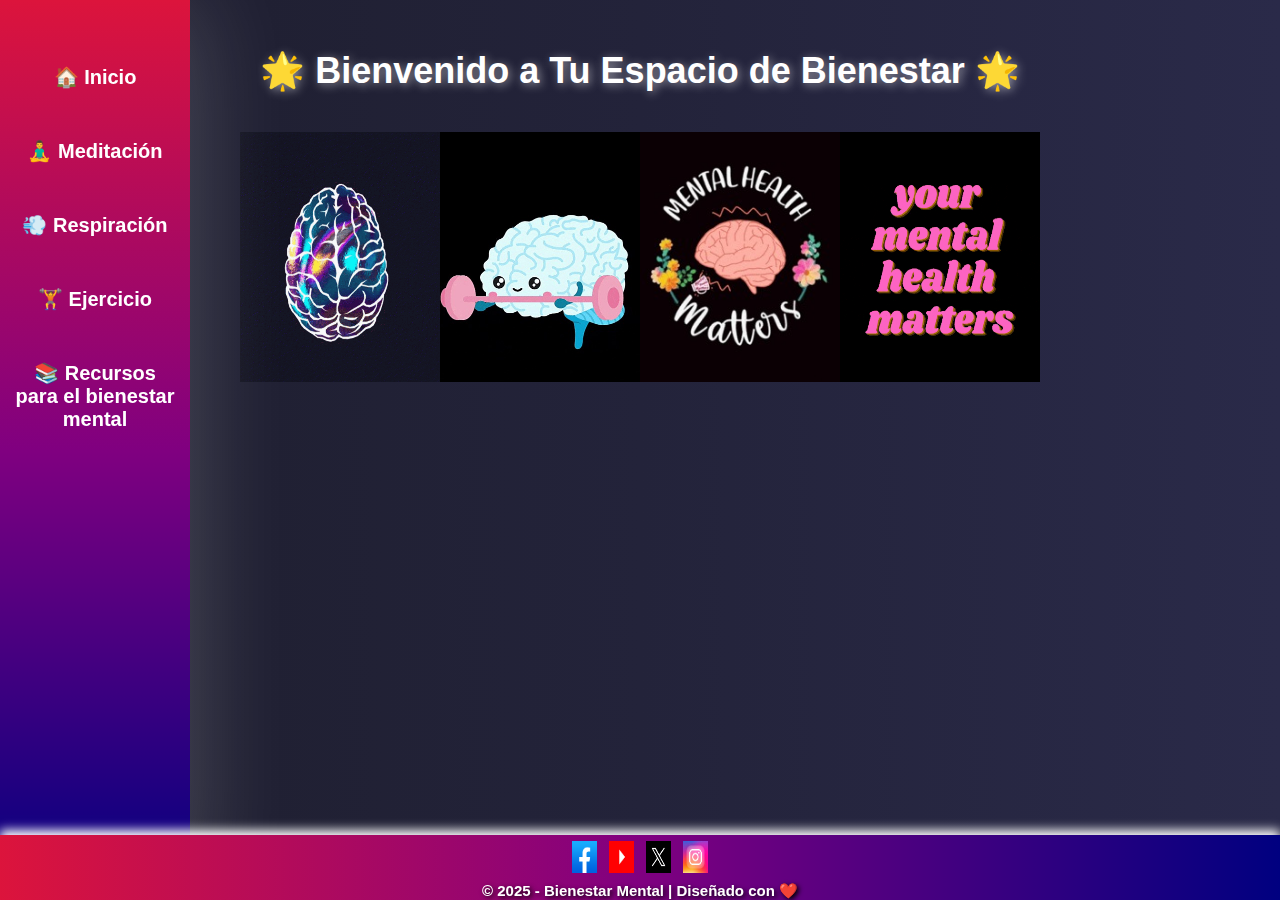
<file: index.html.html>
<!DOCTYPE html>
<html lang="es"><head>
    <meta charset="UTF-8">
    <meta name="viewport" content="width=device-width, initial-scale=1.0">
    <title>Página de Bienestar</title>
	<link rel="shortcut icon" href="logo.ico.jpeg" type="image/x-icon">

    <link href="estilo.css.css" rel="stylesheet" type="text/css">
</head>

<body>

<nav class="menu-lateral">
        
        <ul>
            <li><a href="#" onClick="mostrarSeccion('inicio')">🏠 Inicio</a></li>
            <li><a href="#" onClick="mostrarSeccion('meditacion')">🧘‍♂️ Meditación</a></li>
            <li><a href="#" onClick="mostrarSeccion('respiracion')">💨 Respiración</a></li>
            <li><a href="#" onClick="mostrarSeccion('ejercicio')">🏋️ Ejercicio</a></li>
            <li><a href="#" onClick="mostrarSeccion('recursos')">📚 Recursos para el bienestar mental</a></li>
        </ul>
</nav>

  
<main>



        <h1 class="titulo-principal">🌟 Bienvenido a Tu Espacio de Bienestar 🌟</h1>

        <img src="cerebro2.gif" width="200" height="250"><img src="00730990013e0ca74cbea07b464602c4.jpg" width="200" height="250"><img src="mental-health.jpg" width="200" height="250"><img src="giphy.gif" width="200" height="250">
        <section id="meditacion" class="seccion">
		
            <h1>🧘‍♂️ Meditación</h1>
            
    <p>La meditación es una práctica que implica técnicas enfocadas en entrenar la mente y desarrollar cualidades como la concentración, la claridad, la positividad emocional y la calma. A través de la meditación, puedes alcanzar un estado de conciencia más elevado y una mejor comprensión de ti mismo y del mundo que te rodea.</p>
	<img src="meditacion.jfif"width="250" height="250" controls>
    
    s
    <h2>Historia de la Meditación</h2>
    <p>La meditación tiene una historia rica y diversa que se remonta a miles de años. Sus orígenes se encuentran en las antiguas tradiciones de la India, China y otras culturas asiáticas. Se ha practicado en diversas formas y con distintos propósitos, desde la búsqueda espiritual en el budismo y el hinduismo hasta técnicas de relajación y bienestar en el mundo occidental moderno.</p>
    <img src="historia.jfif"width="250" height="250" controls>
    <h2>Tipos de Meditación</h2>
    <ul>
        <li><strong>Meditación de Atención Plena (Mindfulness):</strong> Proviene de las tradiciones budistas y se centra en estar completamente presente en el momento actual. Observas tus pensamientos, sentimientos y sensaciones sin juzgar ni intentar cambiarlos.</li>
        <li><strong>Meditación Trascendental:</strong> Introducida por Maharishi Mahesh Yogi, esta técnica utiliza un mantra específico que se repite silenciosamente para ayudar a la mente a trascender el pensamiento ordinario y alcanzar un estado de paz profunda.</li>
        <li><strong>Meditación Zen (Zazen):</strong> Una práctica de la tradición budista zen, donde se enfatiza la postura y la respiración. Los practicantes se sientan en posición de loto o semiloto, centrándose en la respiración y permitiendo que los pensamientos pasen sin involucrarse en ellos.</li>
        <li><strong>Meditación Vipassana:</strong> También conocida como "meditación de introspección," es una antigua técnica india que se centra en la observación profunda de la mente y el cuerpo, desarrollando así una comprensión clara de la naturaleza de la existencia.</li>
        <li><strong>Meditación Metta (Amor Bondadoso):</strong> Esta práctica implica la generación de sentimientos de amor y bondad hacia uno mismo y hacia los demás. Se suelen recitar frases como "Que esté bien, que sea feliz, que esté en paz".</li>
    </ul>
    <img src="tipos-de-meditacion.jpg"width="300" height="300" controls>
    <h2>Beneficios de la Meditación</h2>
    <ul>
        <li><strong>Reducción del Estrés:</strong> La meditación puede disminuir los niveles de cortisol, la hormona del estrés, ayudando a relajarte.</li>
        <li><strong>Mejora de la Concentración:</strong> Ayuda a mejorar la atención y la capacidad de concentración, lo cual es beneficioso tanto para el trabajo como para el estudio.</li>
        <li><strong>Bienestar Emocional:</strong> Promueve una actitud más positiva y puede ayudar a reducir los síntomas de la depresión y la ansiedad.</li>
        <li><strong>Salud Física:</strong> Puede contribuir a reducir la presión arterial, mejorar la calidad del sueño, y fortalecer el sistema inmunológico.</li>
    </ul>
    <img src="R.jfif"width="250" height="250" controls>
    <h2>Cómo Practicar la Meditación</h2>
    <ul>
        <li><strong>Encuentra un Lugar Tranquilo:</strong> Es importante tener un espacio libre de distracciones.</li>
        <li><strong>Siéntate Cómodo:</strong> Puedes sentarte en una silla, en el suelo con las piernas cruzadas o en un cojín de meditación.</li>
        <li><strong>Establece un Tiempo:</strong> Comienza con sesiones cortas, de 5 a 10 minutos, y aumenta gradualmente el tiempo.</li>
        <li><strong>Respira Profundamente:</strong> Concéntrate en tu respiración, sintiendo el aire entrar y salir de tu cuerpo.</li>
        <li><strong>Sé Paciente:</strong> La práctica de la meditación puede requerir tiempo para que se sientan sus efectos completos. La consistencia es clave.</li>
    </ul>
    <img src="R (1).jfif" width="250" height="250" controls>
    <h2>Recursos y Herramientas</h2>
    <ul>
        <li><strong>Aplicaciones:</strong> Hay muchas aplicaciones disponibles como Headspace, Calm, Insight Timer, entre otras, que ofrecen meditaciones guiadas y otros recursos útiles.</li>
        <li><strong>Libros y Videos:</strong> Busca libros sobre meditación o explora videos en plataformas como YouTube para aprender más técnicas y obtener guías visuales.</li>
<img src="OIP.jfif"width="250" height="250" controls>
    </ul>	 
</section>

        <section id="respiracion" class="seccion">
        <h1>💨 Respiración</h1>
           
<p>La respiración es el proceso mediante el cual los seres vivos intercambian gases con su entorno. En los humanos, este proceso implica la inhalación de oxígeno (O2) y la exhalación de dióxido de carbono (CO2). La respiración no solo suministra oxígeno a las células para la producción de energía, sino que también elimina el dióxido de carbono, un producto de desecho del metabolismo celular.</p>
    <div align="center"><img src="oooooooooo.jfif" width="250" height="250" controls>
    </div>
    <h2>Mecanismo de la Respiración</h2>
    <h3>Inhalación:</h3>
    <p><strong>Diafragma y Músculos Intercostales:</strong> Al inhalar, el diafragma se contrae y se mueve hacia abajo, mientras que los músculos intercostales se expanden, permitiendo que los pulmones se llenen de aire.</p>
    <p><strong>Entrada de Aire:</strong> El aire rico en oxígeno entra por la nariz o la boca, pasa por la tráquea y llega a los pulmones.</p>
    <div align="center"><img src="0d22e68b7d4a14c99b00970a8af93007.jpg" width="250" height="250" controls>    </div>
    <h3>Exhalación:</h3>
    <p><strong>Relajación del Diafragma y Músculos Intercostales:</strong> El diafragma y los músculos intercostales se relajan, permitiendo que los pulmones expulsen el aire.</p>
	<img src="mujeres-que-hacen-ejercicio-inhalacion-exhalacion-respiracion-calmar-estres_10045-649.avif"width="250" height="250" controls>
    <p><strong>Salida de Aire:</strong> El aire cargado de dióxido de carbono es exhalado por la nariz o la boca.</p>
    
    <h2>Tipos de Respiración</h2>
    <ul>
        <li><strong>Respiración Nasal:</strong> Implica respirar por la nariz, lo cual filtra, humedece y calienta el aire antes de que llegue a los pulmones. Es la forma más eficiente y saludable de respirar.</li>
        <li><strong>Respiración Bucal:</strong> Implica respirar por la boca, lo cual puede ser necesario durante ejercicios intensos, pero a largo plazo puede no ser tan eficiente como la respiración nasal.</li>
        <li><strong>Respiración Diafragmática:</strong> También conocida como respiración abdominal o profunda, utiliza el diafragma de manera más efectiva y es beneficiosa para la relajación y la reducción del estrés.</li>
    </ul>
    <img src="R (2).jfif"width="250" height="250" controls>
    <h2>Beneficios de una Respiración Adecuada</h2>
    <ul>
        <li><strong>Reducción del Estrés:</strong> Técnicas de respiración profunda pueden activar el sistema nervioso parasimpático, promoviendo la relajación y reduciendo el estrés.</li>
        <li><strong>Mejora de la Concentración:</strong> La oxigenación adecuada del cerebro mejora la claridad mental y la capacidad de concentración.</li>
        <li><strong>Salud Física:</strong> Una buena técnica de respiración mejora la oxigenación de los músculos y órganos, mejorando el rendimiento físico y la salud en general.</li>
        <li><strong>Regulación Emocional:</strong> La respiración controlada puede ayudar a gestionar las emociones y reducir la ansiedad y la depresión.</li>
    </ul>
    <img src="R (3).jfif"width="250" height="250" controls>
    <h2>Técnicas de Respiración</h2>
    <h3>Respiración Profunda (Diafragmática):</h3>
    <ul>
        <li>Siéntate o acuéstate en una posición cómoda.</li>
        <li>Coloca una mano en el pecho y la otra en el abdomen.</li>
        <li>Inhala profundamente por la nariz, permitiendo que el abdomen se expanda.</li>
        <li>Exhala lentamente por la boca, vaciando todo el aire de los pulmones.</li>
    </ul>
    <img src="tecnicas-de-respiracion-480x427.jpg"width="250" height="250" controls>
    <h3>Respiración de Caja (Box Breathing):</h3>
    <ul>
        <li>Inhala por la nariz contando hasta cuatro.</li>
        <li>Mantén la respiración contando hasta cuatro.</li>
        <li>Exhala por la boca contando hasta cuatro.</li>
        <li>Mantén la respiración nuevamente contando hasta cuatro.</li>
    </ul>
    <img src="OIP (1).jfif"width="250" height="250" controls>
    <h3>Respiración Alterna por las Fosas Nasales (Nadi Shodhana):</h3>
    <ul>
        <li>Siéntate en una posición cómoda.</li>
        <li>Cierra la fosa nasal derecha con el pulgar derecho y exhala completamente por la fosa nasal izquierda.</li>
        <li>Inhala por la fosa nasal izquierda, luego cierra la fosa nasal izquierda con el anular derecho.</li>
        <li>Exhala por la fosa nasal derecha, luego inhala por la fosa nasal derecha.</li>
        <li>Continúa alternando las fosas nasales.</li>
    </ul>
    <img src="OIP (2).jfif"width="250" height="250" controls>
    <h2>Importancia de la Respiración en Diferentes Disciplinas</h2>
    <ul>
        <li><strong>Yoga:</strong> La respiración es fundamental en la práctica del yoga. Las técnicas de respiración, conocidas como pranayama, ayudan a controlar la energía vital y complementan las posturas (asanas) y la meditación.</li>
        <li><strong>Meditación:</strong> La respiración es una herramienta clave en muchas técnicas de meditación. La respiración consciente ayuda a calmar la mente y a enfocarse en el momento presente.</li>
        <li><strong>Deporte:</strong> Los atletas utilizan técnicas de respiración para mejorar su rendimiento. Una buena respiración puede aumentar la resistencia y reducir la fatiga.</li>
        <li><strong>Música:</strong> Los cantantes y músicos de instrumentos de viento dependen de una buena técnica de respiración para controlar el flujo de aire y producir un sonido de calidad.</li>
        <li><strong>Terapia:</strong> La respiración es utilizada en terapias como la terapia respiratoria para tratar condiciones como el asma, la EPOC y otros trastornos respiratorios.</li>
    </ul>
<img src="OIP (3).jfif"width="250" height="250" controls>
    <h2>Anatomía de la Respiración</h2>
    <ul>
        <li><strong>Vías Respiratorias Superiores:</strong> Incluyen la nariz, la cavidad nasal y la faringe. La nariz filtra, calienta y humedece el aire antes de que pase a los pulmones.</li>
        <li><strong>Vías Respiratorias Inferiores:</strong> Incluyen la laringe, la tráquea, los bronquios y los pulmones. Los bronquios se ramifican en los bronquiolos y terminan en los alvéolos, donde se realiza el intercambio de gases.</li>
        <li><strong>Diafragma:</strong> Es el principal músculo respiratorio. Al contraerse, aumenta el volumen de la cavidad torácica y permite la entrada de aire en los pulmones.</li>
        <li><strong>Músculos Intercostales:</strong> Estos músculos entre las costillas ayudan a expandir y contraer la cavidad torácica durante la respiración.</li>
    </ul>
<img src="Anatomía de la Respiración.jpeg"width="250" height="250" controls>
    <h2>Efectos de la Respiración Incorrecta</h2>
    <ul>
        <li><strong>Hiperventilación:</strong> Respirar de manera rápida y superficial puede reducir los niveles de dióxido de carbono en la sangre, causando mareos, palpitaciones y ansiedad.</li>
        <li><strong>Respiración Bucal Crónica:</strong> Respirar constantemente por la boca puede llevar a problemas dentales, sequedad de boca y fatiga.</li>
        <li><strong>Respiración Torácica:</strong> Utilizar únicamente el pecho para respirar, en lugar del diafragma, puede resultar en una respiración menos eficiente y aumentar el estrés.</li>
    </ul>
<img src="Efectos de la Respiración Incorrecta.jpeg"width="250" height="250" controls>
    <h2>Ejercicios de Respiración Avanzados</h2>
    <h3>Respiración Ujjayi (Respiración Victoriosa):</h3>
    <ul>
        <li>Inhala profundamente por la nariz, contrayendo ligeramente la glotis.</li>
        <li>Exhala lentamente por la nariz, manteniendo la contracción de la glotis para crear un sonido suave como el de las olas del mar.</li>
    </ul>
    <img src="Respiración Ujjayi (Respiración Victoriosa).avif"width="250" height="250" controls>
    <ul>
        </section>

        <section id="ejercicio" class="seccion">
            <h1>🏋️ Ejercicio</h1>
 <p>El ejercicio físico es cualquier actividad que mejora o mantiene la aptitud física y la salud en general. Implica el movimiento del cuerpo que resulta en el gasto de energía. Puede realizarse de diversas formas, desde actividades cotidianas hasta entrenamientos estructurados.</p>
    <img src="Ejercicio.avif"width="250" height="250" controls>
    <h2>Beneficios del Ejercicio</h2>
    <ul>
        <li><strong>Salud Cardiovascular:</strong> Mejora la eficiencia del corazón y los pulmones, reduciendo el riesgo de enfermedades cardiovasculares.</li>
        <li><strong>Control de Peso:</strong> Ayuda a mantener un peso saludable y previene la obesidad.</li>
        <li><strong>Salud Mental:</strong> Reduce los síntomas de depresión y ansiedad, y mejora el estado de ánimo y la autoestima.</li>
        <li><strong>Fortalecimiento Muscular:</strong> Aumenta la fuerza y la resistencia muscular, mejorando la función física.</li>
        <li><strong>Flexibilidad y Movilidad:</strong> Mejora la flexibilidad de las articulaciones y reduce el riesgo de lesiones.</li>
        <li><strong>Mejora del Sueño:</strong> Promueve un sueño más reparador y reduce los problemas de insomnio.</li>
    </ul>
    <img src="Beneficios del Ejercicio.jpg"width="250" height="250" controls>
    <h2>Tipos de Ejercicio</h2>
    <h3>Ejercicio Aeróbico:</h3>
    <ul>
        <li><strong>Correr:</strong> Ayuda a mejorar la resistencia cardiovascular.</li>
        <li><strong>Caminar:</strong> Una forma de ejercicio de bajo impacto que es accesible para la mayoría de las personas.</li>
        <li><strong>Natación:</strong> Excelente para todo el cuerpo y de bajo impacto para las articulaciones.</li>
        <li><strong>Ciclismo:</strong> Mejora la resistencia y fortalece las piernas.</li>
    </ul>
    <img src="Ejercicio Aeróbico.jpg"width="250" height="250" controls>
    <h3>Ejercicio Anaeróbico:</h3>
    <ul>
        <li><strong>Levantamiento de Pesas:</strong> Ayuda a aumentar la masa muscular y la fuerza.</li>
        <li><strong>Sprints:</strong> Mejora la velocidad y la potencia.</li>
        <li><strong>Entrenamiento de Alta Intensidad (HIIT):</strong> Combinación de ejercicios aeróbicos y anaeróbicos que mejora la resistencia y la fuerza.</li>
    </ul>
    <img src="Ejercicio Anaeróbico.jpg"width="250" height="250" controls>
    <h3>Ejercicio de Flexibilidad:</h3>
    <ul>
        <li><strong>Yoga:</strong> Mejora la flexibilidad, el equilibrio y la fuerza.</li>
        <li><strong>Estiramientos:</strong> Mantiene los músculos y las articulaciones flexibles y reduce el riesgo de lesiones.</li>
    </ul>
    <img src="Ejercicio de Flexibilidad.jpeg"width="450" height="250" controls>
    <h3>Ejercicio de Equilibrio y Coordinación:</h3>
    <ul>
        <li><strong>Tai Chi:</strong> Mejora el equilibrio, la coordinación y la estabilidad.</li>
        <li><strong>Pilates:</strong> Fortalece el núcleo y mejora la postura y la coordinación.</li>
    </ul>
    <img src="Ejercicio de Equilibrio y Coordinación.jpeg"width="450" height="250" controls>
    <h2>Cómo Empezar con el Ejercicio</h2>
    <ul>
        <li><strong>Establece Metas Realistas:</strong> Define objetivos específicos y alcanzables, como caminar 30 minutos al día o hacer ejercicio tres veces por semana.</li>
        <li><strong>Encuentra Actividades que Disfrutes:</strong> Elige ejercicios que te gusten para aumentar la probabilidad de mantener una rutina.</li>
        <li><strong>Empieza Despacio:</strong> Incrementa gradualmente la intensidad y la duración de tus entrenamientos para evitar lesiones.</li>
        <li><strong>Haz Calentamiento y Enfriamiento:</strong> Realiza ejercicios de calentamiento antes y de enfriamiento después de tus entrenamientos para preparar y relajar los músculos.</li>
    </ul>
    <img src="Cómo Empezar con el Ejercicio.jpeg"width="250" height="250" controls>
    <h2>Recomendaciones de Ejercicio</h2>
    <ul>
        <li><strong>Frecuencia:</strong> Al menos 150 minutos de ejercicio aeróbico moderado o 75 minutos de ejercicio vigoroso a la semana, complementado con ejercicios de fortalecimiento muscular dos veces por semana.</li>
        <li><strong>Intensidad:</strong> Varía entre ejercicio de intensidad moderada (como caminar rápidamente) y ejercicio de alta intensidad (como correr o HIIT).</li>
    </ul>
    <img src="Recomendaciones de Ejercicio.jpeg"width="250" height="250" controls>
    <h2>Recursos y Herramientas</h2>
    <ul>
        <li><strong>Aplicaciones de Ejercicio:</strong> Aplicaciones como MyFitnessPal, Nike Training Club y Fitbit ofrecen planes de entrenamiento y seguimiento del progreso.</li>
        <li><strong>Videos y Clases en Línea:</strong> Plataformas como YouTube y servicios de streaming ofrecen una amplia variedad de clases de ejercicio para seguir desde casa.</li>
        <li><strong>Equipos de Gimnasio:</strong> Pesas, bandas de resistencia y otros equipos pueden ayudarte a diversificar tus entrenamientos.</li>
    </ul>
    <img src="Recursos y Herramientas.jpeg"width="250" height="250" controls>
    <h2>Ejercicio y Nutrición</h2>
    <ul>
        <li><strong>Alimentación Saludable:</strong> Complementa el ejercicio con una dieta balanceada rica en frutas, verduras, proteínas magras y carbohidratos complejos.</li>
        <li><strong>Hidratación:</strong> Mantente bien hidratado antes, durante y después del ejercicio para optimizar el rendimiento y la recuperación.</li>
    </ul>
    <img src="Ejercicio y Nutrición.jpeg"width="250" height="250" controls>
    <h2>Importancia del Ejercicio</h2>
    <p>El ejercicio regular no solo mejora la salud física y mental, sino que también puede tener efectos positivos en otros aspectos de la vida diaria, como el rendimiento académico, la productividad laboral y las relaciones sociales.</p>
    <img src="Importancia del Ejercicio.jpg"width="250" height="250" controls>
    <h2>Ejercicio y Sistema Inmunológico</h2>
    <ul>
        <li><strong>Fortalecimiento del Sistema Inmunológico:</strong> El ejercicio regular puede mejorar la función del sistema inmunológico, lo que ayuda a proteger contra enfermedades.</li>
        <li><strong>Reducción de la Inflamación:</strong> El ejercicio puede reducir la inflamación crónica, lo que contribuye a una mejor salud general.</li>
    </ul>
    <img src="Ejercicio y Sistema Inmunológico.jpg"width="250" height="250" controls>
    <h2>Ejercicio y Envejecimiento</h2>
    <ul>
        <li><strong>Mantenimiento de la Masa Muscular:</strong> El ejercicio ayuda a mantener y desarrollar la masa muscular, lo que es crucial para la movilidad y la independencia en la vejez.</li>
        <li><strong>Salud Ósea:</strong> Actividades de carga, como caminar y levantar pesas, ayudan a fortalecer los huesos y prevenir la osteoporosis.</li>
        <li><strong>Función Cognitiva:</strong> El ejercicio regular está asociado con una menor tasa de deterioro cognitivo y una mejor memoria en personas mayores.</li>
    </ul>
    <img src="Ejercicio y Envejecimiento.jpeg"width="250" height="250" controls>
    <h2>Ejercicio y Control de Enfermedades Crónicas</h2>
    <ul>
        <li><strong>Diabetes Tipo 2:</strong> El ejercicio regular puede ayudar a controlar los niveles de glucosa en sangre y mejorar la sensibilidad a la insulina.</li>
        <li><strong>Hipertensión:</strong> El ejercicio aeróbico regular puede ayudar a reducir la presión arterial.</li>
        <li><strong>Enfermedades Cardíacas:</strong> Mejora la salud cardiovascular y reduce el riesgo de enfermedades cardíacas.</li>
        <li><strong>Artritis:</strong> El ejercicio de bajo impacto puede reducir los síntomas de la artritis y mejorar la función articular.</li>
    </ul>
    <img src="Ejercicio y Control de Enfermedades Crónicas.jpeg"width="250" height="250" controls>
    <h2>Ejercicio y Salud Mental</h2>
    <ul>
        <li><strong>Liberación de Endorfinas:</strong> El ejercicio provoca la liberación de endorfinas, que son hormonas que mejoran el estado de ánimo.</li>
        <li><strong>Reducción del Estrés:</strong> El ejercicio ayuda a reducir los niveles de cortisol, la hormona del estrés.</li>
        <li><strong>Mejora del Sueño:</strong> El ejercicio regular puede mejorar la calidad y la duración del sueño.</li>
    </ul>
    <img src="Ejercicio y Salud Mental.jpg"width="250" height="250" controls>
    <h2>Ejercicio y Bienestar Social</h2>
    <ul>
        <li><strong>Actividades Grupales:</strong> Participar en clases de ejercicio o deportes en equipo puede mejorar las habilidades sociales y crear un sentido de comunidad.</li>
        <li><strong>Motivación y Apoyo:</strong> Hacer ejercicio con amigos o en grupos puede aumentar la motivación y proporcionar apoyo mutuo.</li>
    </ul>
    <img src="Ejercicio y Bienestar Social.jpg"width="250" height="250" controls>
        </section>

        <section id="recursos" class="seccion">
            <h1>📚 Recursos para el bienestar mental</h1>
    <p>El bienestar mental se refiere a un estado de equilibrio emocional y psicológico en el que una persona puede afrontar las tensiones normales de la vida, trabajar de manera productiva y contribuir a su comunidad. Mantener un buen bienestar mental implica cuidar de la mente y las emociones, al igual que cuidar del cuerpo.</p>
    <img src="Recursos para el bienestar mental.jpeg"width="250" height="250" controls>
    <h2>Recursos para el Bienestar Mental</h2>

    <h3>Meditación y Mindfulness</h3>
    <ul>
        <li><strong>Aplicaciones:</strong> Headspace, Calm, Insight Timer.</li>
        <li><strong>Libros:</strong> "La magia del orden" de Marie Kondo, "El poder del ahora" de Eckhart Tolle.</li>
        <li><strong>Videos y Podcasts:</strong> Canales de YouTube como The Honest Guys y podcasts como The Mindfulness Meditation.</li>
    </ul>
    <img src="Meditación y Mindfulness.jpeg"width="250" height="250" controls>
    <h3>Terapia y Asesoramiento</h3>
    <ul>
        <li><strong>Psicólogos y Terapeutas:</strong> Consultar a un profesional de salud mental para obtener apoyo personalizado.</li>
        <li><strong>Terapia en Línea:</strong> Plataformas como BetterHelp y Talkspace ofrecen sesiones de terapia en línea.</li>
        <li><strong>Grupos de Apoyo:</strong> Participar en grupos de apoyo comunitarios o en línea para compartir experiencias y obtener apoyo.</li>
    </ul>
    <img src="Terapia y Asesoramiento.avif"width="250" height="250" controls>
    <h3>Ejercicio Físico</h3>
    <ul>
        <li><strong>Rutinas de Ejercicio:</strong> Participar en actividades físicas como caminar, correr, yoga o natación.</li>
        <li><strong>Aplicaciones de Ejercicio:</strong> MyFitnessPal, Nike Training Club.</li>
        <li><strong>Clases y Entrenamientos en Línea:</strong> Servicios de streaming y plataformas como YouTube ofrecen clases de ejercicio.</li>
    </ul>
    <img src="Ejercicio Físico.jpg"width="250" height="250" controls>
    <h3>Nutrición y Dieta Saludable</h3>
    <ul>
        <li><strong>Alimentación Balanceada:</strong> Consumir una dieta rica en frutas, verduras, proteínas magras y carbohidratos complejos.</li>
        <li><strong>Hidratación:</strong> Mantenerse bien hidratado.</li>
        <li><strong>Recetas Saludables:</strong> Buscar recetas saludables y fáciles de preparar.</li>
    </ul>
    <img src="Nutrición y Dieta Saludable.jpeg"width="250" height="250" controls>
    <h3>Dormir Bien</h3>
    <ul>
        <li><strong>Rutina de Sueño:</strong> Establecer una rutina de sueño consistente y relajante.</li>
        <li><strong>Ambiente de Sueño:</strong> Crear un ambiente propicio para el descanso, con una habitación oscura y tranquila.</li>
        <li><strong>Apps para el Sueño:</strong> Calm, Sleep Cycle.</li>
    </ul>
    <img src="Dormir Bien.jpg"width="250" height="250" controls>
    <h3>Técnicas de Relajación</h3>
    <ul>
        <li><strong>Respiración Profunda:</strong> Practicar técnicas de respiración profunda y diafragmática.</li>
        <li><strong>Música Relajante:</strong> Escuchar música relajante o sonidos de la naturaleza.</li>
        <li><strong>Masajes y Aromaterapia:</strong> Utilizar aceites esenciales y recibir masajes para relajarse.</li>
    </ul>
    <img src="Técnicas de Relajación.jpg"width="250" height="250" controls>
    <h3>Desarrollo Personal y Habilidades de Afrontamiento</h3>
    <ul>
        <li><strong>Lectura y Aprendizaje:</strong> Leer libros de autoayuda y desarrollo personal.</li>
        <li><strong>Talleres y Cursos:</strong> Participar en talleres y cursos de desarrollo personal y habilidades de afrontamiento.</li>
        <li><strong>Journaling:</strong> Escribir en un diario para expresar pensamientos y emociones.</li>
    </ul>
    <img src="Desarrollo Personal y Habilidades de Afrontamiento.jpg"width="250" height="250" controls>
    <h3>Conexiones Sociales y Apoyo</h3>
    <ul>
        <li><strong>Amistades y Familia:</strong> Mantener relaciones saludables y conectarse con seres queridos.</li>
        <li><strong>Redes Sociales Positivas:</strong> Utilizar redes sociales de manera positiva para conectarse con personas y grupos afines.</li>
        <li><strong>Voluntariado:</strong> Participar en actividades de voluntariado para contribuir a la comunidad y aumentar el sentido de propósito.</li>
		<img src="Conexiones Sociales y Apoyo.jpeg"width="250" height="250" controls>
    </ul>
        </section>
    </main>

    
    <footer>
        <div align="left"></div>
         
		<div class="redes-sociales"><a href="https://www.facebook.com/?locale=es_LA" target="_blank"><img src="ñpk" alt="Facebook" width="29" height="32"></a><a href="https://www.youtube.com/" target="_blank"><img src="logo-youtube-noms-tech-1024x576.webp" alt="YouTube" width="29" height="32"></a><a href="https://x.com/?lang=es" target="_blank"><img src="Twitter.png" alt="Twitter" width="29" height="32"></a><a href="https://www.instagram.com/" target="_blank"><img src="popouj.jpg" alt="TikTok" width="29" height="32"></a></div>
		<p>&copy; 2025 - Bienestar Mental | Diseñado con ❤️</p>

</footer>

  <script>
        function mostrarSeccion(id) {
            document.querySelectorAll('.seccion').forEach(seccion => {
                seccion.classList.remove('activa');
            });
            document.getElementById(id).classList.add('activa');
        }
    </script>

</body>
</html>
</file>
<file: estilo.css.css>
* {
    margin: 0;
    padding: 0;
    box-sizing: border-box;
    font-family: 'Arial', sans-serif;
}

body {
    display: flex;
    background: linear-gradient(to right, #1e1e2e, #23233a, #2a2a49);
    color: white;
}

/* menu */
.menu-lateral {
    width: 190px;
    height: 100vh;
    background: linear-gradient(to bottom, crimson, purple, navy);
    padding-top: 30px;
    position: fixed;
    left: 0;
    top: 0;
    box-shadow: 5px 0px 100px rgba(255, 255, 255, 0.2);
}

.menu-lateral ul {
    list-style: none;
    padding: 0;
}

.menu-lateral ul li {
    margin: 20px 0;
    text-align: center;
}

.menu-lateral ul li a {
    color: white;
    text-decoration: none;
    font-size: 20px;
    font-weight: bold;
    display: block;
    padding: 15px;
    border-radius: 8px;
    transition: all 0.3s ease-in-out;
}

.menu-lateral ul li a:hover {
    background: rgba(255, 255, 255, 0.3);
    transform: scale(1.1);
}


main {
    margin-left: 0px;
    padding: 50px;
    width: 100%;
    text-align: center;
}


.titulo-principal {
    font-size: 36px;
    margin-bottom: 40px;
    text-shadow: 2px 2px 10px rgba(255, 255, 255, 0.5);
}

.pie-imagen {
    position: absolute;
    bottom: 0;
    width: 100%;
    background: rgba(0, 0, 0, 0.8);
    color: white;
    padding: 15px 0;
    font-size: 18px;
    font-weight: bold;
    text-align: center;
    border-bottom-left-radius: 15px;
    border-bottom-right-radius: 15px;
}


@keyframes slider {
    0% { transform: translateX(0); }
    25% { transform: translateX(-100%); }
    50% { transform: translateX(-300%); }
    75% { transform: translateX(-400%); }
    100% { transform: translateX(0); }
}


.seccion {
    display: none;
    padding: 50px;
    background: rgba(255, 255, 255, 0.1);
    border-radius: 25px;
    box-shadow: 0px 0px 15px rgba(255, 255, 255, 0.3);
    width: 85%;
    margin: 30px auto;
    transition: all 0.3s ease-in-out;
}

.seccion.activa {
    display: block;
}


footer {
    background: linear-gradient(to right, crimson, purple, navy);
    padding: -15px;
    position: fixed;
    width: 100%;
    bottom: 0;
    font-size: 15px;
    font-weight: bold;
    text-shadow: 2px 2px 5px black;
    text-align:center;
    color: white;
    box-shadow: 0px -5px 10px rgba(355, 355, 355, 1.3);
}
.redes-sociales img {
  width: 25px; /* Ajusta el tama�o de los �conos */
  margin: 6px; /* Agrega espacio entre�los��conos�*/
}
</file>
